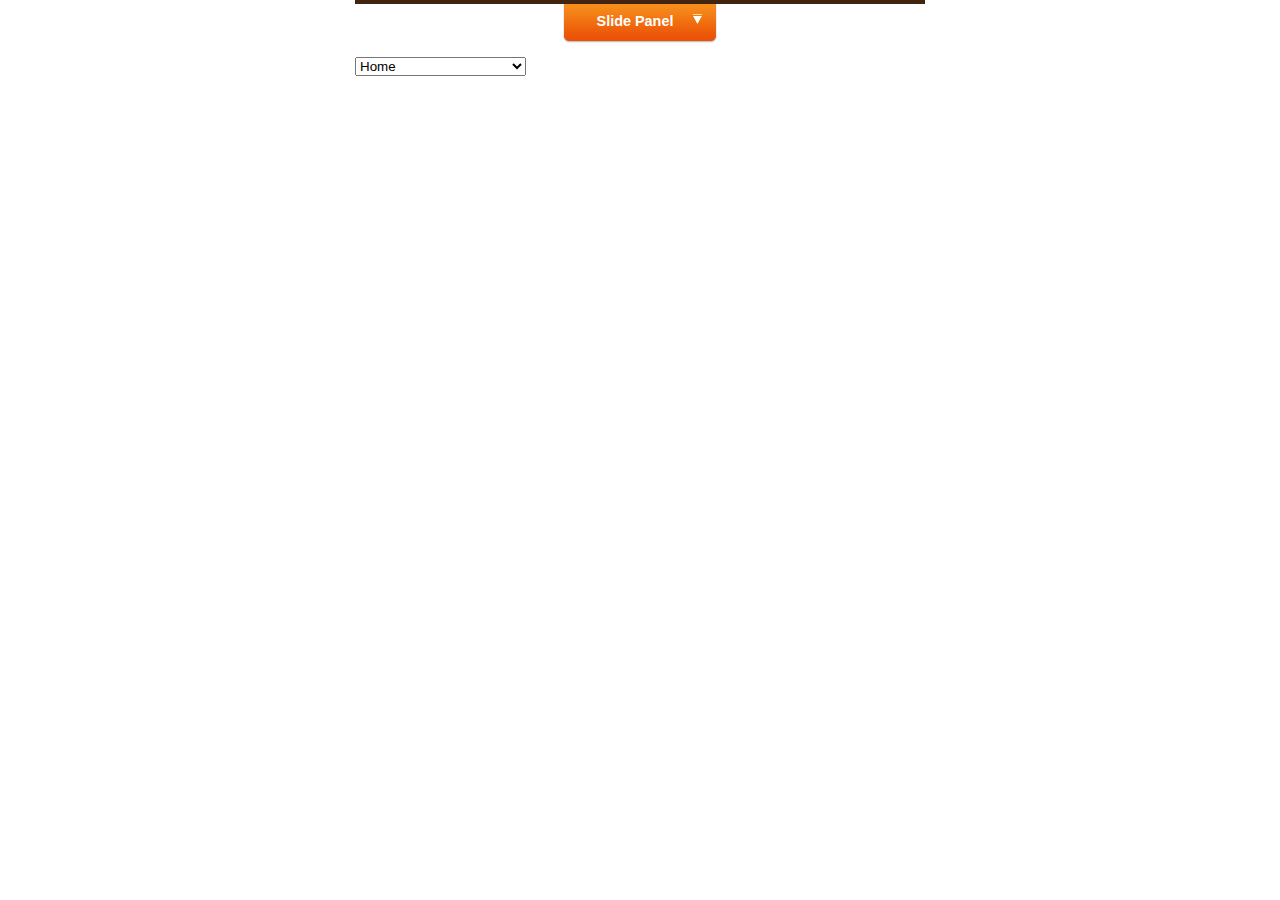
<file: public_html/index.html>
<!--
To change this template, choose Tools | Templates
and open the template in the editor.
-->
<!DOCTYPE html>
<html>
    <head>
        <title>JS Game-Dev</title>
        <meta http-equiv="Content-Type" content="text/html; charset=UTF-8">        
        <script src="//ajax.googleapis.com/ajax/libs/jquery/1.9.1/jquery.min.js"></script>
        <script src="spoiler.js" ></script>
        <link rel="stylesheet" href="spoiler.css" type="text/css" media="screen, projection">
        <script language="javascript">
        function changeURL() {
                for (var i = 0; i < document.form.seitenauswahl.options.length; i++)
                    if (document.form.seitenauswahl.options[i].selected == true)
                        open(document.form.seitenauswahl.options[i].value + '.html', target = '_self');
            }
            </script>
    </head>
    <body>
        <form name="form">
            <div id="panel">
            test content
        </div>

        <p class="slide"><a href="#" class="btn-slide">Slide Panel</a></p>
        
        <p><SELECT Name="seitenauswahl" onchange="changeURL();">
                <Option value="index">Home
                <Option value="keyCodeTest">KeyEingaben 
                <Option value="jQueryTest">JQuerySpoiler
                <Option value="firstGame">FirstGame 
                <Option value="jquerySpoiler">JQuerySpoiler2(broken)
                <Option value="passwordRequest">JqueryPasswordRequest
                <Option value="jQueryAjax">jQueryAjax
                    
            </SELECT>
        </form>
    </body>
</html>
</file>
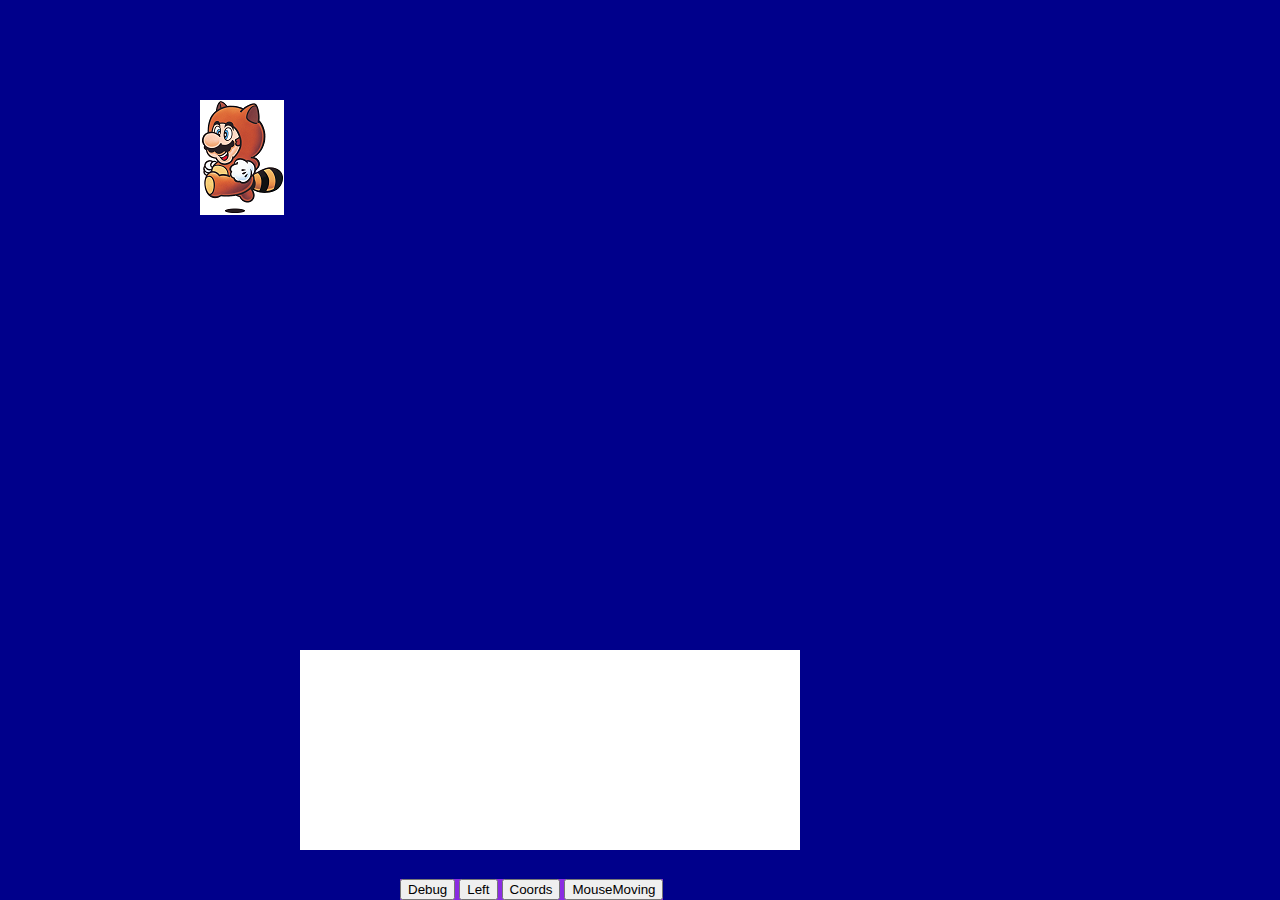
<file: public_html/firstGame.html>
<!--
To change this template, choose Tools | Templates
and open the template in the editor.
-->
<!DOCTYPE html>
<html>
    <head>
        <title>First Game</title>
        <meta http-equiv="Content-Type" content="text/html; charset=UTF-8">
        <script src="//ajax.googleapis.com/ajax/libs/jquery/1.9.1/jquery.min.js"></script>
        <script src="firstGame.js" language="javascript">

        </script>

        <style type="text/css">
            body {                
                background:#00008B;
            }

            #debug{                
                background:white;
                text-align: center;
                width:500px;
                height:200px;
                position: absolute;
                bottom: 50px;
                left: 300px;
            }
            
            #buttons{
                background:blueviolet;
                position: absolute;
                bottom: 0px;
                left: 400px;
            }
            
            #mario{
                position: absolute;
                left:200px;
                top:100px;
            }
        </style>
    </head>
    <body>
        <div id="playerSprite">
            <img src="images/mario.png" id="mario">
        </div>

        <div id="debug"></div>

        <div id="buttons">
            <button id="debugButton">Debug</button>
            <button id="moveLeftButton" onclick="moveLeft()">Left</button>
            <button id="showCoordButton" onclick="showCoords()">Coords</button>
            <button id="mouseMovement" onclick="mouseMoving()">MouseMoving</button>
        </div>
    </body>

</html>
</file>
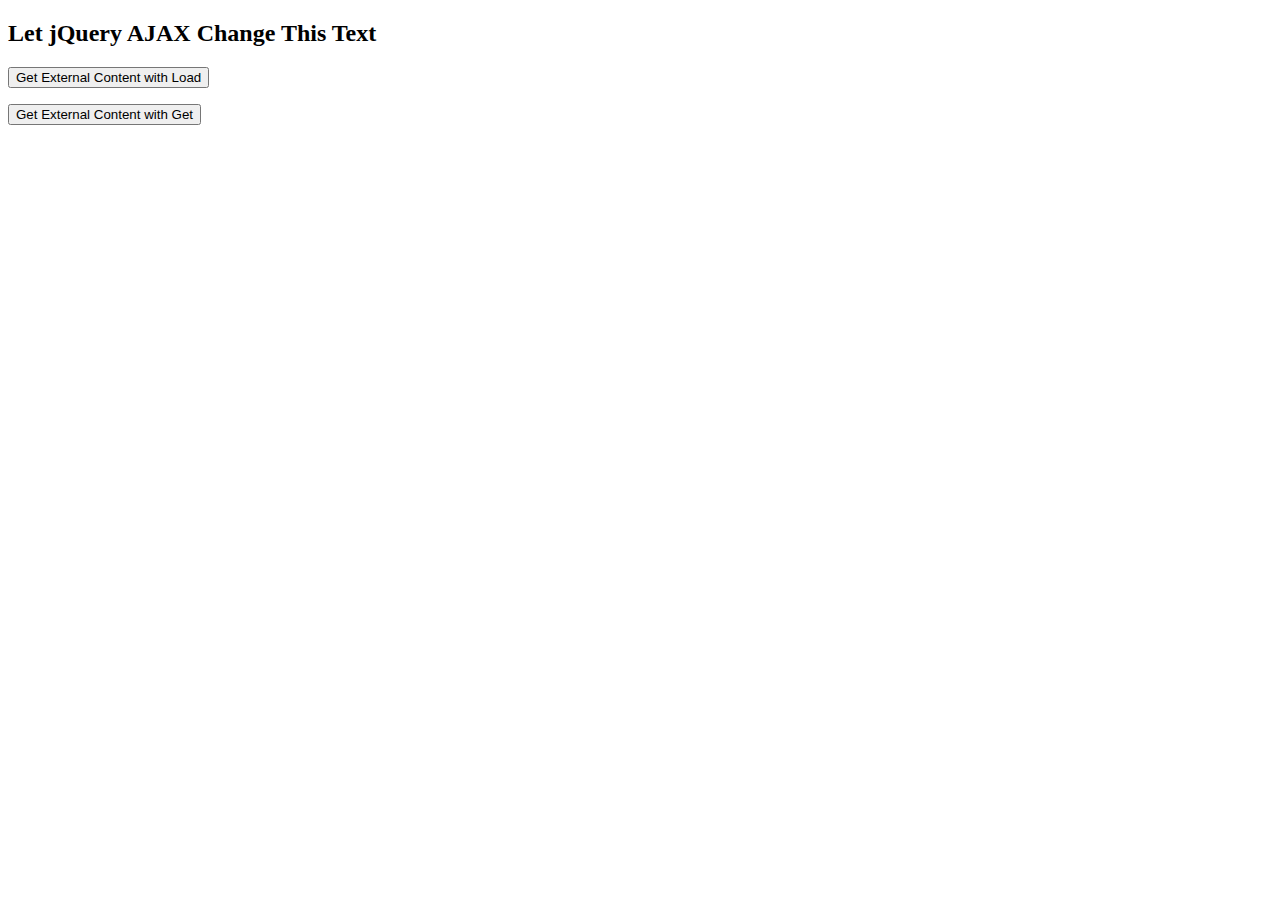
<file: public_html/jQueryAjax.html>
<!DOCTYPE html>
<html>
<head>
<script src="http://ajax.googleapis.com/ajax/libs/jquery/1.10.2/jquery.min.js">
</script>
<script>
$(document).ready(function(){
  $("#load").click(function(){
    $("#div1").load("passwordRequest.html", null, function(responseText){       //null, und function sind optional
            responseText = "Hallo";
            alert("Response:\n" + responseText);  
        });  
  });
});

//  $.get()  doesnt work
    $("#get").click(function(){  
        $("#result").html(ajax_load);  
        $.get(  
            loadUrl,  
            {language: "php", version: 5},  
            function(responseText){  
                $("#result").html(responseText);  
            },  
            "html"  
        );  
    });    
</script>
</head>
<body>

<div id="div1"><h2>Let jQuery AJAX Change This Text</h2></div>
<p><button id="load">Get External Content with Load</button></p>

<p><button id="get">Get External Content with Get</button></p>

</body>
</html>
</file>
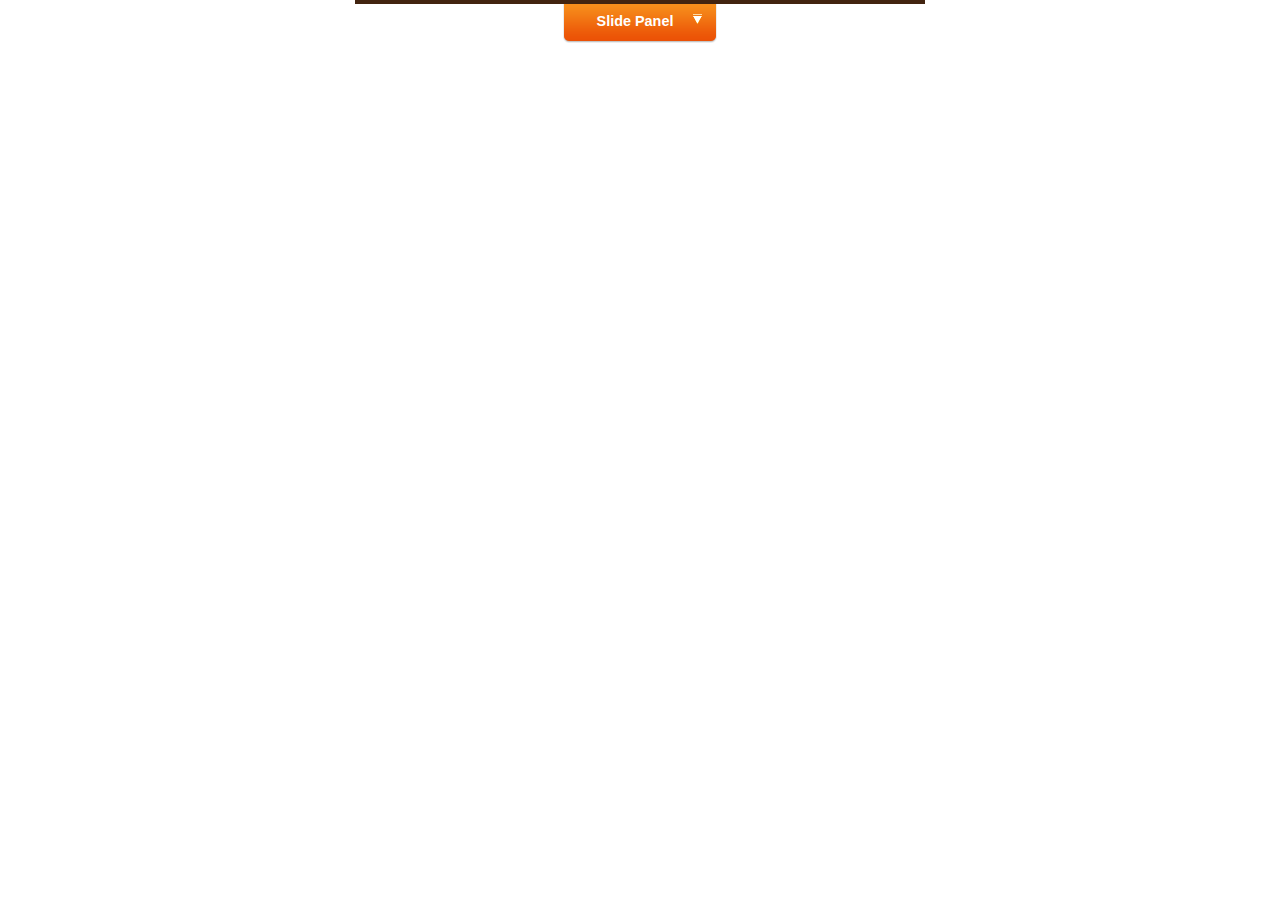
<file: public_html/jQueryTest.html>
<!--
To change this template, choose Tools | Templates
and open the template in the editor.
-->
<!DOCTYPE html>
<html>
    <head>
        <title></title>
        <meta http-equiv="Content-Type" content="text/html; charset=UTF-8">

        <script src="//ajax.googleapis.com/ajax/libs/jquery/1.9.1/jquery.min.js"></script>

        <script type="text/javascript">
            $(document).ready(function() {      //wird ausgeführt wenn Dokument geladen

                $(".btn-slide").click(function() {
                    $("#panel").slideToggle("slow");    //macht Bereich mit slide sichtbar
                    $(this).toggleClass("active");      //setzt Classe aktiv bzw entfernt; stellt fest das slider erst ausfährt und dann wieder einfährt
                    return false;
                });


            });

        </script>

        <style type="text/css">
            body {
                margin: 0 auto;
                padding: 0;
                width: 570px;
                font: 75%/120% Arial, Helvetica, sans-serif;
            }
            a:focus {
                outline: none;
            }
            #panel {
                background: #754c24;
                height: 200px;
                display: none;
            }
            .slide {
                margin: 0;
                padding: 0;
                border-top: solid 4px #422410;
                background: url(images/btn-slide.gif) no-repeat center top;
            }
            .btn-slide {
                background: url(images/white-arrow.gif) no-repeat right -50px;
                text-align: center;
                width: 144px;
                height: 31px;
                padding: 10px 10px 0 0;
                margin: 0 auto;
                display: block;
                font: bold 120%/100% Arial, Helvetica, sans-serif;
                color: #fff;
                text-decoration: none;
            }
            .active {
                background-position: right 12px;
            }
        </style>
    </head>
    <body>
        <div id="panel">
            test content
        </div>

        <p class="slide"><a href="#" class="btn-slide">Slide Panel</a></p>
    </body>
</html>
</file>
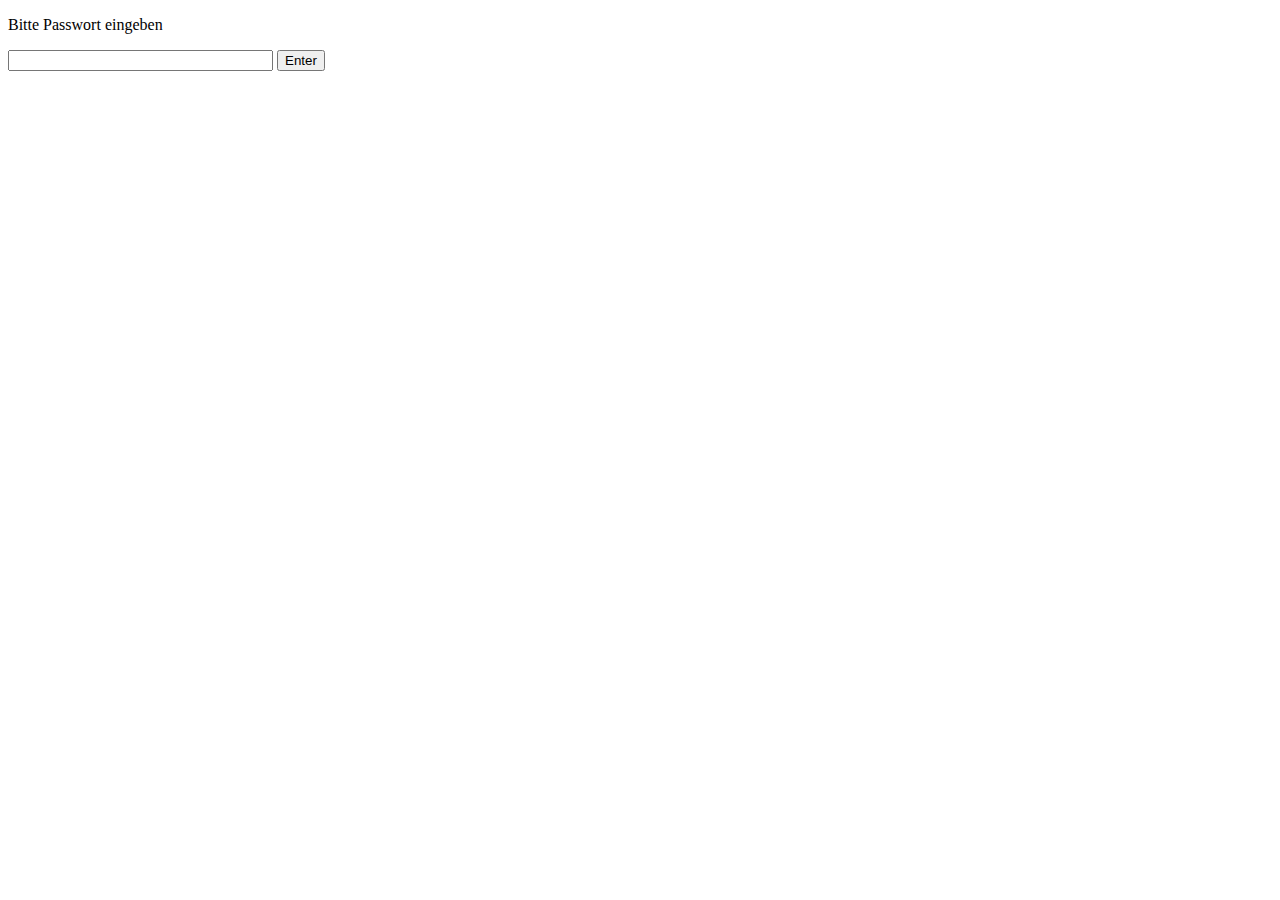
<file: public_html/passwordRequest.html>
<!--
To change this template, choose Tools | Templates
and open the template in the editor.
-->
<!DOCTYPE html>
<html>
    <head>
        <title></title>
        <meta http-equiv="Content-Type" content="text/html; charset=UTF-8">
        <script src="//ajax.googleapis.com/ajax/libs/jquery/1.9.1/jquery.min.js"></script>
        <script type="text/javascript">
           $(document).keypress(function (e) {
                if (e.which == 13) {
                    request();
                }
            });
            
            function request() {
                var password = "Moorhuhndev";
                var s = myform.passwordRequest.value;
                if (s == password) {
                    alert("Richtige Eingabe");
                } else {
                    alert("Das Password war falsch");
                }
            }
        </script>
    </head>
    <body>
        <form name="myform">
        <p>Bitte Passwort eingeben</p>
            <input type="text" name="passwordRequest" value="" size="30">
            <input type="button" name="password_button" value="Enter" onClick="request();">
            </form>
    </body>
</html>
</file>
<file: public_html/spoiler.css>
body {
    margin: 0 auto;
    padding: 0;
    width: 570px;
    font: 75%/120% Arial, Helvetica, sans-serif;
}
a:focus {
    outline: none;
}
#panel {
    background: #754c24;
    height: 200px;
    display: none;
}
.slide {
    margin: 0;
    padding: 0;
    border-top: solid 4px #422410;
    background: url(images/btn-slide.gif) no-repeat center top;
}
.btn-slide {
    background: url(images/white-arrow.gif) no-repeat right -50px;
    text-align: center;
    width: 144px;
    height: 31px;
    padding: 10px 10px 0 0;
    margin: 0 auto;
    display: block;
    font: bold 120%/100% Arial, Helvetica, sans-serif;
    color: #fff;
    text-decoration: none;
}
.active {
    background-position: right 12px;
}
</file>
